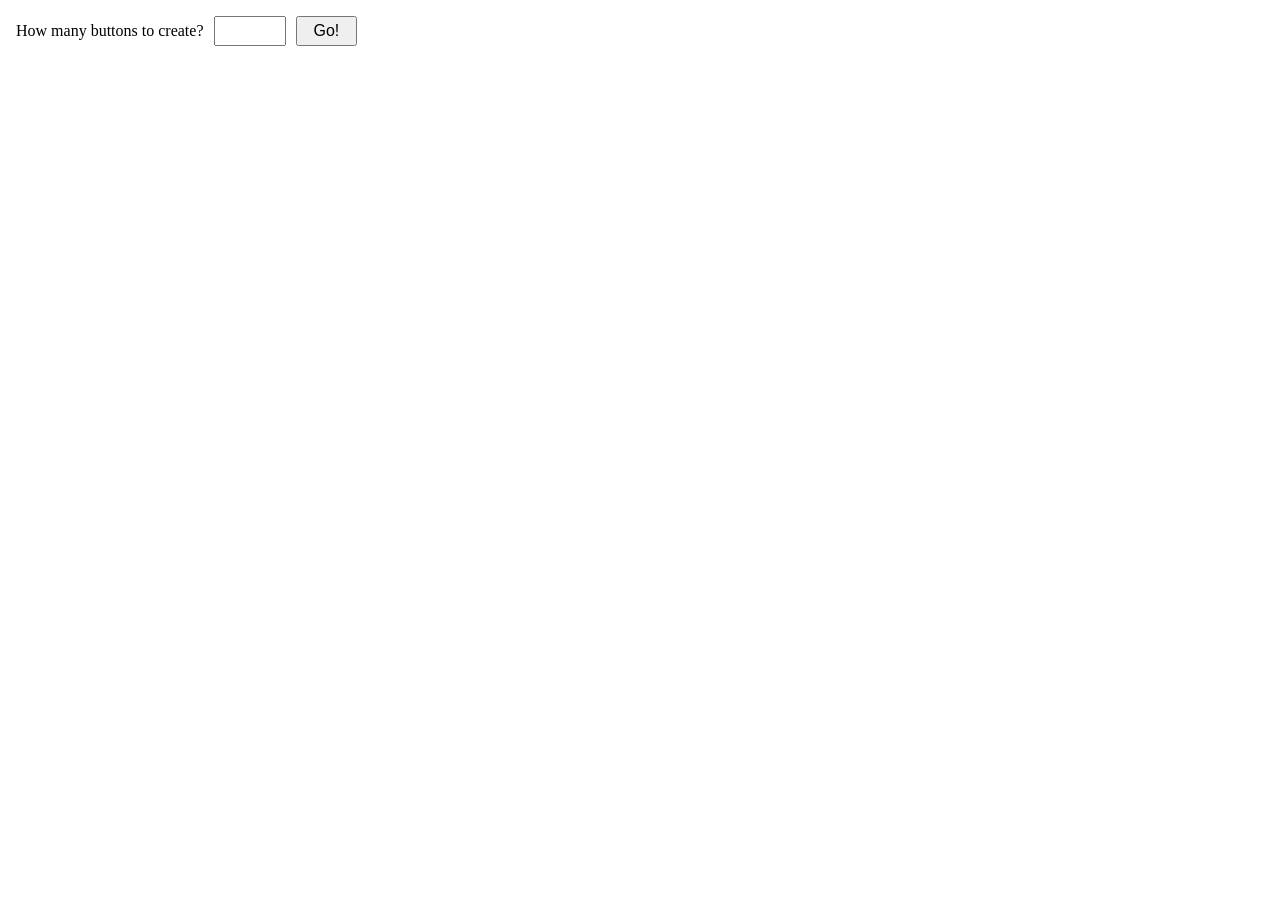
<file: index.html>
<!DOCTYPE html>
<html lang="en">

<head>
    <meta charset="UTF-8">
    <meta name="viewport" content="width=device-width, initial-scale=1.0">
    <title>Memory Game</title>
    <link rel="stylesheet" href="css/style.css">
</head>

<body>
    <div id="controls-panel">
        <label id="input-label" for="btn-count-input"></label>
        <input type="number" id="btn-count-input" min="3" max="7">
        <button id="go-btn" type="button"></button>
    </div>

    <div id="message-display"></div>

    <div id="button-container" class="row-layout"></div>

    <script type="module" src="js/script.js"></script>
</body>

</html>
</file>
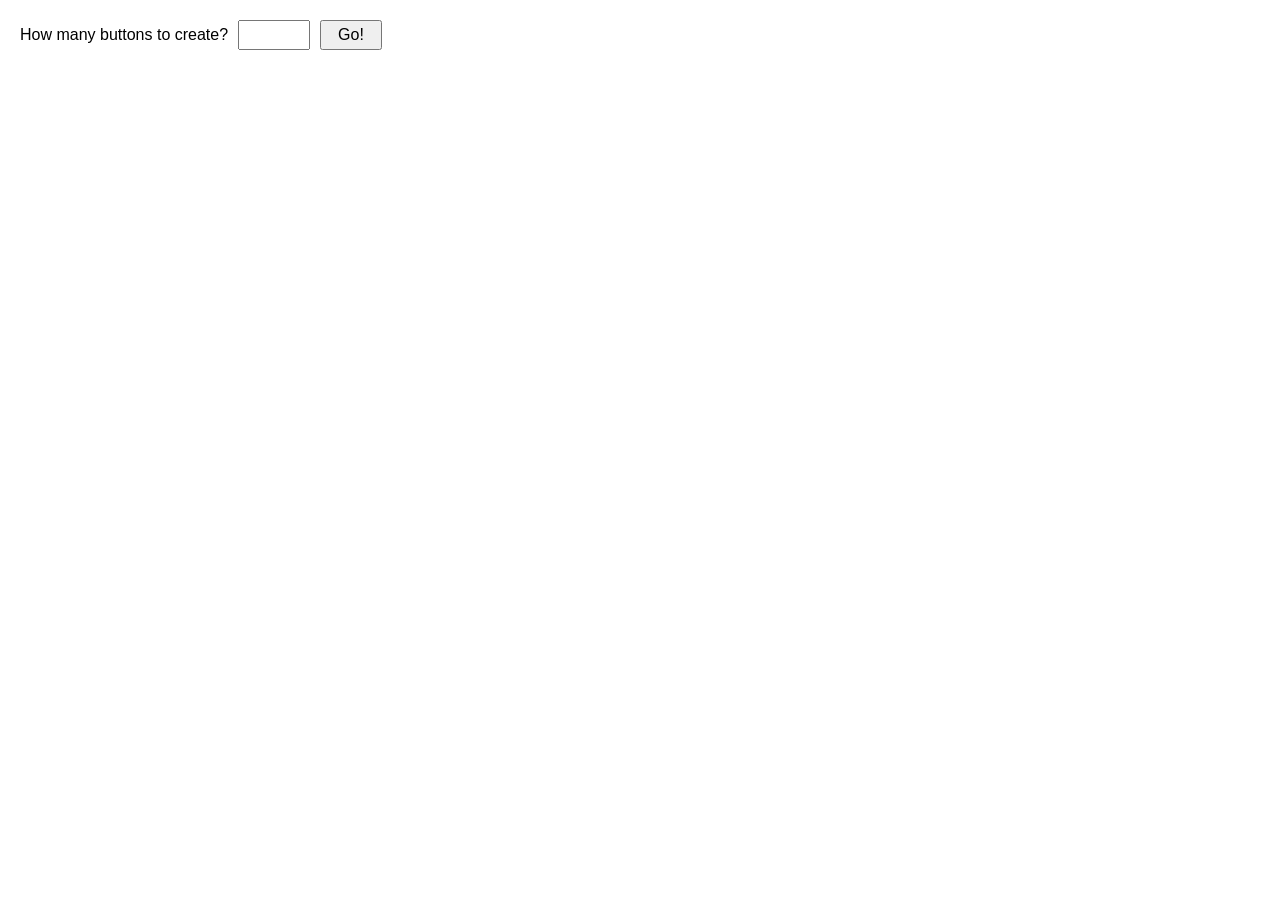
<file: project-folder/index.html>
<!DOCTYPE html>
<html lang="en">
<head>
    <meta charset="UTF-8">
    <meta name="viewport" content="width=device-width, initial-scale=1.0">
    <title>Memory Game</title>
    <link rel="stylesheet" href="css/style.css">
</head>
<body>
<div id="controls-panel">
    <label id="input-label" for="btn-count-input"></label>
    <input type="number" id="btn-count-input" min="3" max="7">
    <button id="go-btn" type="button"></button>
</div>

<div id="message-display"></div>

<div id="button-container" class="row-layout"></div>

<script type="module" src="js/script.js"></script>
</body>
</html>
</file>
<file: css/style.css>
* {
    box-sizing: border-box;
    margin: 0;
    padding: 0;
}

body {
    position: relative;
    width: 100vw;
    height: 100vh;
    overflow: hidden;
    margin: 0;
    padding: 1rem;
    box-sizing: border-box;
}

#controls-panel {
    position: relative;
    z-index: 10;
    display: flex;
    align-items: center;
    gap: 0.625rem;
    margin-bottom: 0.75rem;
    user-select: none;
}

#btn-count-input {
    width: 4.5rem;
    padding: 0.25rem 0.5rem;
    font-size: 1rem;
}

#go-btn {
    padding: 0.25rem 1rem;
    font-size: 1rem;
    cursor: pointer;
}

#message-display {
    position: relative;
    z-index: 10;
    font-size: 1.25rem;
    font-weight: bold;
    min-height: 2rem;
    margin-bottom: 0.75rem;
}

#button-container {
    position: relative;
    width: 100%;
    height: calc(100vh - 6rem);
}

/* Flex row layout */
.row-layout {
    display: flex;
    flex-direction: row;
    flex-wrap: wrap;
    gap: 0.625rem;
}

/* button dimensions */
.memory-btn {
    width: 10em;
    height: 5em;
    font-size: 1rem;
    font-weight: bold;
    border: 2px solid #222222;
    border-radius: 4px;
    cursor: default;
    user-select: none;
}

.memory-btn.clickable {
    cursor: pointer;
}
</file>
<file: project-folder/css/style.css>
* {
    box-sizing: border-box;
    margin: 0;
    padding: 0;
}

body {
    position: relative;
    width: 100vw;
    height: 100vh;
    overflow: hidden;
    font-family: Arial, Helvetica, sans-serif;
    padding: 1.25rem;
}

#controls-panel {
    position: relative;
    z-index: 10;
    display: flex;
    align-items: center;
    gap: 0.625rem;
    margin-bottom: 0.75rem;
    user-select: none;
}

#btn-count-input {
    width: 4.5rem;
    padding: 0.25rem 0.5rem;
    font-size: 1rem;
}

#go-btn {
    padding: 0.25rem 1rem;
    font-size: 1rem;
    cursor: pointer;
}

#message-display {
    position: relative;
    z-index: 10;
    font-size: 1.25rem;
    font-weight: bold;
    min-height: 2rem;
    margin-bottom: 0.75rem;
}

#button-container {
    position: relative;
    width: 100%;
    height: calc(100vh - 6rem);
}

/* Flex row layout */
.row-layout {
    display: flex;
    flex-direction: row;
    flex-wrap: wrap;
    gap: 0.625rem;
}

/* button dimensions */
.memory-btn {
    width: 10em;
    height: 5em;
    font-size: 1rem;
    font-weight: bold;
    border: 2px solid #222222;
    border-radius: 4px;
    cursor: default;
    user-select: none;
    transition: left 0.4s ease, top 0.4s ease;
}

.memory-btn.clickable {
    cursor: pointer;
}
</file>
